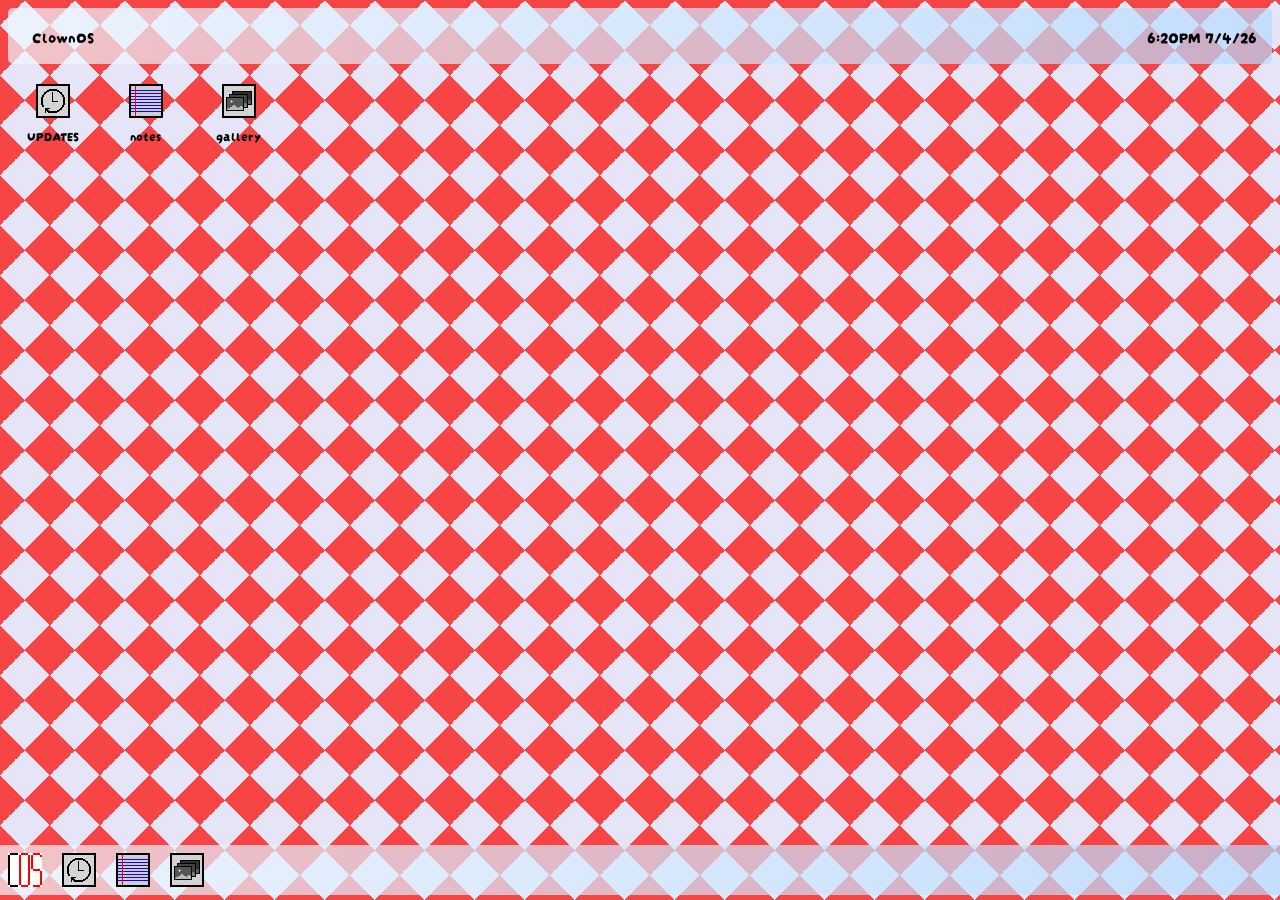
<file: index.html>
<!DOCTYPE html>
<html>
    <head>
        <link rel = "stylesheet" href = "style.css">
        <link rel="icon" type="image/x-icon" href="./images/icon.png">
        <link rel="preconnect" href="https://fonts.googleapis.com">
        <title>clownOS</title>
<link rel="preconnect" href="https://fonts.gstatic.com" crossorigin>
<link href="https://fonts.googleapis.com/css2?family=Darumadrop+One&family=Knewave&display=swap" rel="stylesheet">
    </head>
    <body>
        <div id = "topBar">
            <p id = "welcomeopen">ClownOS</p>
            <p id = "timeEl">6:20PM 7/4/26</p>
        </div>
        <div id = "content">
            <div class = "windowApp active" id = "welcome">
                <div id = "winTop">
                    <span id = "welcomehead"><span id = "welcomeclose"></span><p id = "welcomeheader">WELCOME</p></span>
                </div>
                <div id = "winCont">
                    <p>welcome to clownOS</p>
                    <!-- <p>more text here</p> -->
                     <p>An OS that can be run in the web!</p>
                     <p></p>
                </div>
            </div>
            <div id = "desktopApps">
                <button>
                    <div class = "app" id = "appopen">
                        <p id = "appIcon"></p>
                        <p>UPDATES</p>
                    </div>
                </button>
                <button>
                    <div class = "app" id = "notesopen">
                        <p id = "notesIcon"></p>
                        <p>notes</p>
                    </div>
                </button>
                <button>
                    <div class = "app" id = "galleryopen">
                        <p id = "galleryIcon"></p>
                        <p>gallery</p>
                    </div>
                </button>
            </div>
            <div class = "windowApp" id = "app">
                <div id = "appTop">
                    <span id = "apphead"><span id = "appclose"></span></span><p id = "appheader">UPDATES</p></span>
                </div>
                <div id = "appCont">
                    <p>8/27/26 - shipped on hackclub!</p>
                    <p>8/26/26 - changed background</p>
                    <p>8/25/26 - added hovering style for app buttons</p>
                    <p>8/24/26 - fixed gallery button bug</p>
                </div>
            </div>
            <div class = "windowApp" id = "notes">
                <div id = "notesTop">
                    <span id = "noteshead"><span id = "notesclose"></span><p id = "notesheader">notes</p></span>
                </div>
                <div id = "notesCont">
                    <textarea id = "notesTake"></textarea>
                </div>
            </div>
            <div class = "windowApp" id = "gallery">
                <div id = "galleryTop">
                    <span id = "galleryhead"><span id = "galleryclose"></span></span><p id = "galleryheader">gallery</p></span>
                </div>
                <div id = "galleryCont">
                    <p id = "galleryImagePath">./images/cat.png</p>
                    <button id = "prevImg"><</button>
                    <img id = "galleryImgEl" src = "./images/cat.png">
                    <button id = "nextImg">></button>
                </div>
            </div>
            <div id = "bottomBar">
                <img id = "OSIconBtm" src = "./images/clownOSIcon.png">
                <img id = "updatesIconBtm" src = "./images/updatesIcon.png">
                <img id = "notesIconBtm" src = "./images/notesIcon.png">
                <img id = "galleryIconBtm" src = "./images/galleryIcon.png">
            </div>
        </div>
        <script src = "script.js"></script>
    </body>
</html>
</file>
<file: style.css>
* {
  font-family: "Darumadrop One", sans-serif;
  font-weight: 400;
  font-style: normal;
}
::selection {
    background-color:#cf0000;
    color:white;
}
::root {
    --barGrad: linear-gradient(90deg, rgba(240, 248, 255, 0.56) 0%, rgba(181, 219, 255, 1) 100%);
    --barBg: #F0F8FF;
}
#welcome {
    border:1px solid black;
    border-radius: 5px;
    width:fit-content;
    /* padding:6px; */
    padding-top:0px;
    position: absolute;
    top:50%;
    left:50%;
    transform: translate(-50%, -50%);
    background-color: aliceblue;
    margin:0px;
}

body {
    /* background-image: url('./images/wallpaper.jpg'); */
    background-color: #E5E5F7;
/* opacity: 0.8; */
background-image: linear-gradient(45deg, #f74444 25%, transparent 25%, transparent 75%, #f74444 50%), linear-gradient(-45deg, #f74444 25%, transparent 25%, transparent 75%, #f74444 75%);
background-size: 50px 50px;
    /* background-size: cover; (/
    overflow-x:hidden;
    /* height:100vh; */
}
#topBar {
    display:flex;
    justify-content: space-between;
    
/* background: #F0F8FF;
background: linear-gradient(90deg, rgba(240, 248, 255, 1) 0%, rgba(181, 219, 255, 1) 100%); */
    background: #F0F8FF;
    background: linear-gradient(90deg, rgba(240, 248, 255, .7) 0%, rgba(181, 219, 255, .7) 100%);
    padding: 0px 15px;
    border-radius:5px;

}
#welcomeclose  {
    background-color: #ac0000;
    width:13px;
    height:13px;
    margin-right:5px;
    border-radius:3px;
    margin:6px;
}
#welcomeclose, #welcomeheader, #welcomeminimize {
    display:inline-block;
    vertical-align: middle;
}
#welcomehead {
    margin:0px;
}
#winTop {
    background-color:#f74444;
}
#winCont {
    padding:6px;
}
#appIcon, #notesIcon, #galleryIcon {
    width: 50px;
    height:50px;
    background-color: blue; 
    background-size: cover;
    margin:auto;
}
#notesIcon {
    background-image: url("./images/notesIcon.png");
    background-color:transparent;
}
#galleryIcon {
    background-image: url("./images/galleryIcon.png");
    background-color:transparent;
}
#appIcon {
    background-image: url("./images/updatesIcon.png");
    background-color: transparent;
}
.app {
    width:75px;
    text-align:center;
    margin-top:10px;
}
.app p {
    padding:0px;
    margin:0px;
}
.app:focus {
    background-color:rgba(233, 226, 255, 0.27);
}
#appclose, #notesclose,#galleryclose  {
    cursor:pointer;
    background-color: rgb(172, 0, 0);
     width:13px;
    height:13px; 
    /* width:20px;
    height:20px; */
    margin-right:5px;
    border-radius:3px;
    margin:6px;
    text-align:center;
    vertical-align: text-top;
    
    display:flex;
    /* height:10px; */
}

#appclose, #appheader, #notesclose, #notesheader, #galleryclose, #galleryheader {
    display:inline-block;
    vertical-align: middle;
}
#apphead, #noteshead, #galleryhead {
    margin:0px;
}
#appheader, #notesheader, #galleryheader {
    cursor:grab;
}
#appTop, #notesTop, #galleryTop {
    background-color:#f74444;
}
#appCont, #notesCont,#galleryCont {
    padding:6px;
}
#app, #notes,#gallery {
    display:none;
    border:1px solid black;
    border-radius: 5px;
    width:fit-content;
    /* padding:6px; */
    padding-top:0px;
    position: absolute;
    top:50%;
    left:50%;
    transform: translate(-50%, -50%);
    background-color: aliceblue;
    margin:0px;
}
#desktopApps button {
    background-color:transparent;
    border:none;
    width:fit-content;
    border:1px dotted transparent;
}
#desktopApps button:hover {
    cursor:pointer;
    transition: 0.2s ease-in;
    background-color: rgba(227, 227, 227, 0.44);
}
#welcomeopen {
    margin:0px;
    vertical-align: middle;
    padding:16px 0px;
    width:80px;
    text-align:center;
    border-radius: 15px;
}
#welcomeopen:hover {
    
    cursor:pointer;
    transition: 0.2s ease-in;
    background-color: rgba(227, 227, 227, 1);
    
}
#desktopApps button:focus {
    border:1px dotted black;
}
.notesInput {
    width:75px;
    margin:0px 0px;
    display:flex;
}
#notesCont p {
    text-align:center;
}
.notesInput, #notesCont p {
    display:inline-block;
}
#notesCont, #countdownP {
    text-align: center;
    margin:auto;
}
#notes {
    width:355px;
}
#countdownP {
    font-size:25px;
}
.windowApp {
    resize:both;
}
#bottomBar {
    background-color: blue;
    background: #F0F8FF;
    /* padding:5px; */
background: linear-gradient(90deg, rgba(240, 248, 255, .70) 0%, rgba(181, 219, 255, .70) 100%);
    width:100%;
    height:50px;
    bottom:5px;
    left:0px;
    right:0px;
    position:absolute;
}
#bottomBar img {
    border:transparent transparent transparent transparent;
}
#welcomeminimize {
    width:13px;
    height:13px;
    border-radius: 3px;
    background-color:yellow;
    margin-right:5px;
}
span #appminimize {
    width:13px;
    height:13px;
    border-radius: 3px;
    background-color:yellow;
    margin-right:5px;   
}
#notesminimize {
    width:13px;
    height:13px;
    border-radius: 3px;
    background-color:yellow;
    margin-right:5px;   
}
#resetnotes {
    background-color:rgb(250, 63, 63);
    border:1px solid rgb(221, 8, 8);
    border-radius:2px;
    padding:1px 6px;
    height:21px;
}
#startnotes {
    background-color:rgb(63, 250, 88);
    border:1px solid rgb(63, 221, 8);
    border-radius:2px;
    padding:1px 6px;
    height:21px;
}
#notesTake {
    width: 333px;
    height:300px;
    border:none;
    resize:none;
    overflow-y:auto;
}
#notesTake:focus {
    outline:none;
}

#galleryImgEl {
    width:100px;
}
.bottomActive {
    /* border: blue 2px solid;
    border-color: transparent transparent blue transparent; */
    background-color: rgba(0, 146, 255, 0.44);
    background: #005291;
background: linear-gradient(0deg, rgba(0, 82, 145, 1) 0%, rgba(0, 82, 145, 1) 15%, rgba(0, 146, 255, 0.44) 15%, rgba(34, 152, 227, 0.44) 100%);
}
#galleryImagePath {
    margin:0px;
    margin-bottom:5px;
    text-align:center;
}
#appCont {
    max-width:247px;
    max-height:212px;
    overflow-y: scroll;
    overflow-wrap:break-word;
}
</file>
